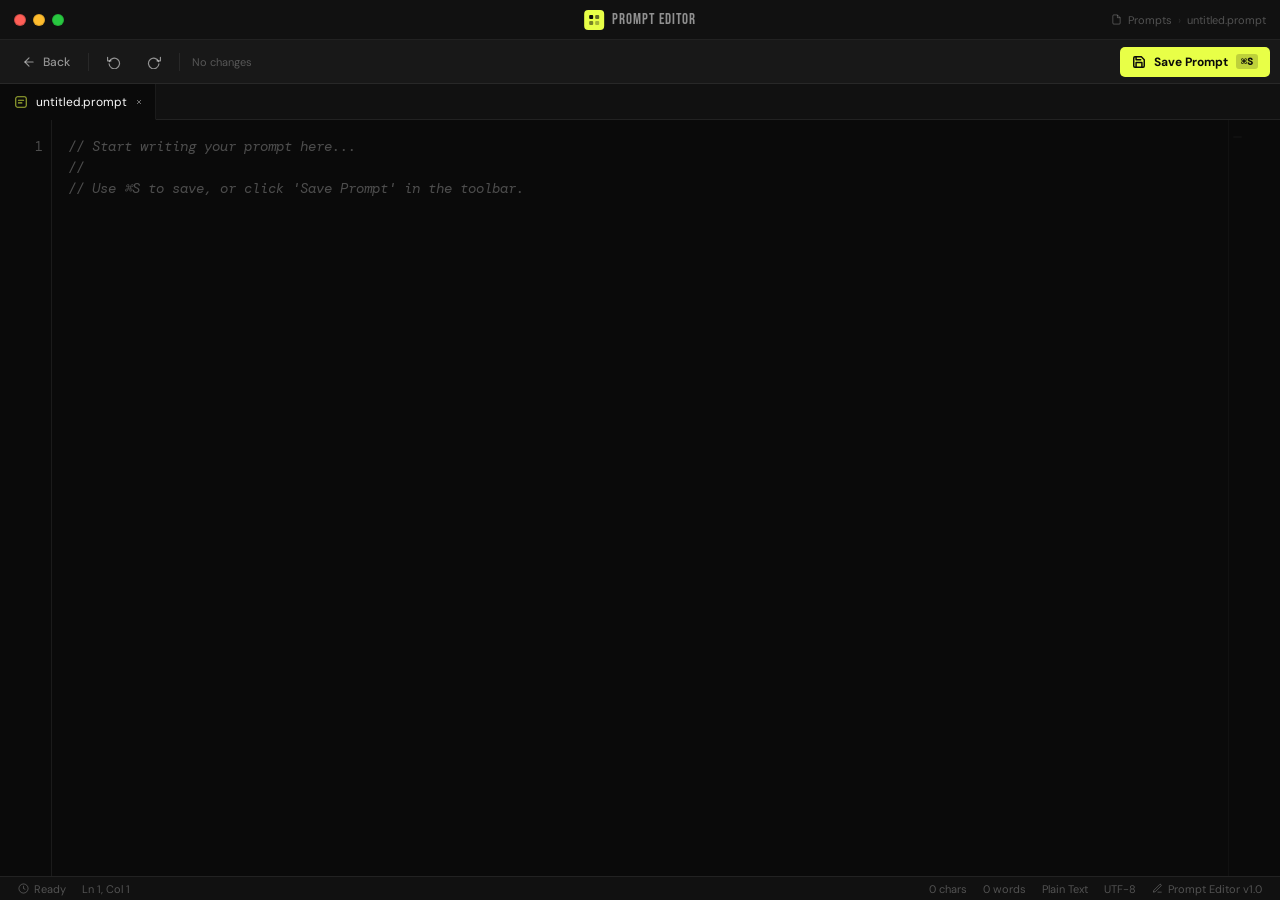
<file: frontend/write_prompt.html>
<!DOCTYPE html>
<html lang="en">
<head>
    <meta charset="UTF-8">
    <meta name="viewport" content="width=device-width, initial-scale=1.0">
    <title>PromptHub — Editor</title>
    <link href="https://fonts.googleapis.com/css2?family=Bebas+Neue&family=DM+Sans:ital,opsz,wght@0,9..40,300;0,9..40,400;0,9..40,700&family=DM+Mono:wght@400;500&display=swap" rel="stylesheet">
    <link rel="stylesheet" href="/frontend/static/write_prompt_style.css">
</head>
<body>

    <!-- Title bar -->
    <div class="titlebar">
        <div class="traffic-lights">
            <div class="tl tl-close"></div>
            <div class="tl tl-min"></div>
            <div class="tl tl-max"></div>
        </div>
        <div class="titlebar-center">
            <div class="brand-mark-sm">
                <svg viewBox="0 0 12 12" fill="none">
                    <rect x="1" y="1" width="4" height="4" rx="1" fill="#0a0a0a"/>
                    <rect x="7" y="1" width="4" height="4" rx="1" fill="#0a0a0a" opacity="0.6"/>
                    <rect x="1" y="7" width="4" height="4" rx="1" fill="#0a0a0a" opacity="0.5"/>
                    <rect x="7" y="7" width="4" height="4" rx="1" fill="#0a0a0a" opacity="0.3"/>
                </svg>
            </div>
            <span class="titlebar-title">Prompt Editor</span>
        </div>
        <div class="titlebar-right">
            <svg width="11" height="11" viewBox="0 0 24 24" fill="none" stroke="currentColor" stroke-width="2"><path d="M14 2H6a2 2 0 0 0-2 2v16a2 2 0 0 0 2 2h12a2 2 0 0 0 2-2V8z"/><polyline points="14 2 14 8 20 8"/></svg>
            Prompts
            <span class="breadcrumb-sep">›</span>
            untitled.prompt
        </div>
    </div>

    <!-- Toolbar -->
    <div class="toolbar">
        <a href="/" class="tb-btn" style="text-decoration:none;">
            <svg viewBox="0 0 24 24" fill="none" stroke="currentColor" stroke-width="2" stroke-linecap="round" stroke-linejoin="round">
                <line x1="19" y1="12" x2="5" y2="12"/><polyline points="12 19 5 12 12 5"/>
            </svg>
            Back
        </a>
        <div class="tb-sep"></div>
        <button class="tb-btn" title="Undo (⌘Z)">
            <svg viewBox="0 0 24 24" fill="none" stroke="currentColor" stroke-width="2" stroke-linecap="round" stroke-linejoin="round">
                <polyline points="1 4 1 10 7 10"/><path d="M3.51 15a9 9 0 1 0 .49-3.51"/>
            </svg>
        </button>
        <button class="tb-btn" title="Redo (⌘⇧Z)">
            <svg viewBox="0 0 24 24" fill="none" stroke="currentColor" stroke-width="2" stroke-linecap="round" stroke-linejoin="round">
                <polyline points="23 4 23 10 17 10"/><path d="M20.49 15a9 9 0 1 1-.49-3.51"/>
            </svg>
        </button>
        <div class="tb-sep"></div>
        <div class="tb-file-status">
            <div class="modified-dot" id="modifiedDot"></div>
            <span id="fileLabel">No changes</span>
        </div>
        <div class="tb-spacer"></div>
        <button class="tb-btn tb-btn-save" id="save_button">
            <svg width="14" height="14" viewBox="0 0 24 24" fill="none" stroke="currentColor" stroke-width="2.5" stroke-linecap="round" stroke-linejoin="round">
                <path d="M19 21H5a2 2 0 0 1-2-2V5a2 2 0 0 1 2-2h11l5 5v11a2 2 0 0 1-2 2z"/>
                <polyline points="17 21 17 13 7 13 7 21"/>
                <polyline points="7 3 7 8 15 8"/>
            </svg>
            Save Prompt
            <span class="save-kbd">⌘S</span>
        </button>
    </div>

    <!-- Workspace -->
    <div class="workspace">
        <!-- Tab bar -->
        <div class="tabbar">
            <div class="tab active">
                <svg class="tab-icon" viewBox="0 0 16 16" fill="none">
                    <rect x="2" y="2" width="12" height="12" rx="2" stroke="var(--primary)" stroke-width="1.2"/>
                    <path d="M5 6h6M5 9h4" stroke="var(--primary)" stroke-width="1.2" stroke-linecap="round"/>
                </svg>
                untitled.prompt
                <span class="tab-close">
                    <svg width="8" height="8" viewBox="0 0 24 24" fill="none" stroke="currentColor" stroke-width="2.5">
                        <line x1="18" y1="6" x2="6" y2="18"/><line x1="6" y1="6" x2="18" y2="18"/>
                    </svg>
                </span>
            </div>
        </div>

        <!-- Editor -->
        <div class="editor-container">
            <div class="line-numbers" id="lineNumbers">
                <div class="ln">1</div>
            </div>
            <div class="editor-scroll">
                <textarea
                    id="message"
                    name="message"
                    placeholder="// Start writing your prompt here...
//
// Use ⌘S to save, or click 'Save Prompt' in the toolbar."
                    aria-label="Prompt editor"
                    spellcheck="false"
                    autocorrect="off"
                    autocapitalize="off"
                ></textarea>
            </div>
            <div class="minimap" id="minimap">
                <div class="minimap-content" id="minimapContent"></div>
            </div>
        </div>
    </div>

    <!-- Status bar -->
    <div class="statusbar">
        <div class="status-item">
            <svg width="11" height="11" viewBox="0 0 24 24" fill="none" stroke="currentColor" stroke-width="2">
                <circle cx="12" cy="12" r="10"/><polyline points="12 6 12 12 16 14"/>
            </svg>
            Ready
        </div>
        <div class="status-item" id="positionStatus">Ln 1, Col 1</div>
        <div class="status-spacer"></div>
        <div class="status-item" id="charStatus">0 chars</div>
        <div class="status-item" id="wordStatus">0 words</div>
        <div class="status-item">Plain Text</div>
        <div class="status-item">UTF-8</div>
        <div class="status-item">
            <svg width="11" height="11" viewBox="0 0 24 24" fill="none" stroke="currentColor" stroke-width="2">
                <path d="M12 20h9"/><path d="M16.5 3.5a2.121 2.121 0 0 1 3 3L7 19l-4 1 1-4L16.5 3.5z"/>
            </svg>
            Prompt Editor v1.0
        </div>
    </div>

    <!-- Save dialog -->
    <div class="modal-overlay" id="saveModal">
        <div class="dialog">
            <div class="dialog-titlebar">
                <svg width="16" height="16" viewBox="0 0 24 24" fill="none" stroke="currentColor" stroke-width="2" stroke-linecap="round" stroke-linejoin="round">
                    <path d="M19 21H5a2 2 0 0 1-2-2V5a2 2 0 0 1 2-2h11l5 5v11a2 2 0 0 1-2 2z"/>
                    <polyline points="17 21 17 13 7 13 7 21"/>
                    <polyline points="7 3 7 8 15 8"/>
                </svg>
                <span class="dialog-title">Save Prompt</span>
                <span class="dialog-subtitle" id="promptHint">untitled.prompt</span>
            </div>
            <form id="saveForm">
                <div class="dialog-body">
                    <div class="field">
                        <label class="field-label" for="promptName">Prompt Name</label>
                        <input type="text" id="promptName" name="promptName" placeholder="e.g. Customer Support Assistant" required>
                    </div>
                    <div class="field-row">
                        <div class="field">
                            <label class="field-label" for="promptTag">Favorite</label>
                            <select id="promptTag" name="promptTag" required>
                                <option value="favorite">⭐ Favorite</option>
                                <option value="not-favorite">· Not Favorite</option>
                            </select>
                        </div>
                        <div class="field">
                            <label class="field-label" for="promptCategory">Category</label>
                            <select id="promptCategory" name="promptCategory" required>
                                <option value="system">System Prompt</option>
                                <option value="user">User Prompt</option>
                                <option value="other">Other</option>
                            </select>
                        </div>
                    </div>
                    <div class="field">
                        <label class="field-label" for="promptCriticality">Criticality</label>
                        <select id="promptCriticality" name="promptCriticality">
                            <option value="normal">Normal</option>
                            <option value="low">Low</option>
                            <option value="medium">Medium</option>
                            <option value="high">High</option>
                            <option value="critical">Critical</option>
                        </select>
                        <div class="field-hint">Used to order system/agent prompts in the derived agent prompt feed.</div>
                    </div>
                    <div class="field">
                        <label class="field-label" for="promptTags">Custom tags</label>
                        <div class="tag-input-wrap" id="tagInputWrap">
                            <div id="tagChips" class="tag-chips"></div>
                            <input type="text" id="promptTags" name="promptTags" placeholder="Type a tag, then Enter or comma" autocomplete="off">
                        </div>
                        <div class="field-hint">Create your own tags (e.g. coding, agent, rag). They appear in Library filters.</div>
                    </div>
                </div>
                <div class="dialog-footer">
                    <button type="button" class="btn-dialog btn-dialog-ghost" id="cancelButton">Cancel</button>
                    <button type="submit" class="btn-dialog btn-dialog-primary">
                        <svg width="12" height="12" viewBox="0 0 24 24" fill="none" stroke="currentColor" stroke-width="2.5" stroke-linecap="round" stroke-linejoin="round">
                            <path d="M19 21H5a2 2 0 0 1-2-2V5a2 2 0 0 1 2-2h11l5 5v11a2 2 0 0 1-2 2z"/>
                            <polyline points="17 21 17 13 7 13 7 21"/>
                            <polyline points="7 3 7 8 15 8"/>
                        </svg>
                        Save
                    </button>
                </div>
            </form>
        </div>
    </div>

    <!-- Toast -->
    <div class="toast" id="toast">
        <div class="toast-icon">✓</div>
        <span>Prompt saved successfully!</span>
    </div>

    <script src="/frontend/scripts/write_prompt_script.js"></script>

</body>
</html>
</file>
<file: frontend/static/write_prompt_style.css>
:root {
            --bg: #0a0a0a;
            --surface: #111111;
            --surface-2: #181818;
            --surface-3: #202020;
            --surface-4: #2a2a2a;
            --primary: #E8FF47;
            --primary-dim: rgba(232,255,71,0.1);
            --on-primary: #0a0a0a;
            --text: #FAFAFA;
            --text-2: rgba(250,250,250,0.55);
            --text-3: rgba(250,250,250,0.28);
            --border: rgba(255,255,255,0.07);
            --border-2: rgba(255,255,255,0.12);
            --green: #4ade80;
            --orange: #fb923c;
            --blue: #60a5fa;
            --red: #f87171;
            --statusbar-bg: #131313;
            --statusbar-h: 24px;
            --titlebar-h: 40px;
            --toolbar-h: 44px;
        }

        * { margin: 0; padding: 0; box-sizing: border-box; }

        html, body {
            width: 100%;
            height: 100%;
            overflow: hidden;
            background: var(--bg);
            color: var(--text);
            font-family: 'DM Sans', sans-serif;
            font-size: 13px;
            -webkit-font-smoothing: antialiased;
        }

        ::-webkit-scrollbar { width: 8px; height: 8px; }
        ::-webkit-scrollbar-track { background: transparent; }
        ::-webkit-scrollbar-thumb { background: rgba(255,255,255,0.1); border-radius: 4px; }
        ::-webkit-scrollbar-thumb:hover { background: rgba(255,255,255,0.18); }

        /* ─── Title bar ─── */
        .titlebar {
            height: var(--titlebar-h);
            background: var(--surface);
            border-bottom: 1px solid var(--border);
            display: flex;
            align-items: center;
            padding: 0 14px;
            user-select: none;
            position: relative;
            flex-shrink: 0;
        }

        .traffic-lights {
            display: flex;
            gap: 7px;
            margin-right: 18px;
        }

        .tl {
            width: 12px;
            height: 12px;
            border-radius: 50%;
            cursor: pointer;
            transition: filter 0.15s;
        }

        .tl:hover { filter: brightness(1.2); }
        .tl-close  { background: #ff5f57; border: 0.5px solid rgba(0,0,0,0.2); }
        .tl-min    { background: #febc2e; border: 0.5px solid rgba(0,0,0,0.12); }
        .tl-max    { background: #28c840; border: 0.5px solid rgba(0,0,0,0.12); }

        .titlebar-center {
            position: absolute;
            left: 50%;
            transform: translateX(-50%);
            display: flex;
            align-items: center;
            gap: 8px;
            pointer-events: none;
        }

        .brand-mark-sm {
            width: 20px;
            height: 20px;
            background: var(--primary);
            border-radius: 4px;
            display: grid;
            place-items: center;
        }

        .brand-mark-sm svg { width: 12px; height: 12px; }

        .titlebar-title {
            font-family: 'Bebas Neue', sans-serif;
            font-size: 15px;
            letter-spacing: 0.07em;
            color: var(--text-2);
        }

        .titlebar-right {
            margin-left: auto;
            display: flex;
            align-items: center;
            gap: 6px;
            font-size: 11px;
            color: var(--text-3);
        }

        .breadcrumb-sep { opacity: 0.4; }

        /* ─── Toolbar ─── */
        .toolbar {
            height: var(--toolbar-h);
            background: var(--surface-2);
            border-bottom: 1px solid var(--border);
            display: flex;
            align-items: center;
            padding: 0 10px;
            gap: 2px;
            flex-shrink: 0;
        }

        .tb-btn {
            height: 30px;
            padding: 0 12px;
            display: flex;
            align-items: center;
            gap: 7px;
            background: transparent;
            border: none;
            color: var(--text-2);
            font-family: 'DM Sans', sans-serif;
            font-size: 12px;
            font-weight: 500;
            border-radius: 5px;
            cursor: pointer;
            transition: background 0.12s, color 0.12s;
            text-decoration: none;
            white-space: nowrap;
        }

        .tb-btn:hover { background: var(--surface-3); color: var(--text); }
        .tb-btn svg { width: 14px; height: 14px; flex-shrink: 0; }

        .tb-sep {
            width: 1px;
            height: 18px;
            background: var(--border);
            margin: 0 4px;
        }

        .tb-spacer { flex: 1; }

        .tb-file-status {
            display: flex;
            align-items: center;
            gap: 7px;
            font-size: 11px;
            color: var(--text-3);
            padding: 0 6px;
        }

        .modified-dot {
            width: 7px;
            height: 7px;
            border-radius: 50%;
            background: var(--orange);
            display: none;
        }

        .tb-btn-save {
            background: var(--primary) !important;
            color: var(--on-primary) !important;
            font-weight: 700 !important;
            border-radius: 5px;
            gap: 8px;
        }

        .tb-btn-save:hover { background: #f0ff6a !important; }

        .save-kbd {
            background: rgba(0,0,0,0.18);
            padding: 1px 5px;
            border-radius: 3px;
            font-size: 10px;
            font-family: 'DM Mono', monospace;
        }

        /* ─── Workspace ─── */
        .workspace {
            display: flex;
            flex-direction: column;
            height: calc(100vh - var(--titlebar-h) - var(--toolbar-h) - var(--statusbar-h));
            overflow: hidden;
        }

        /* ─── Tab bar ─── */
        .tabbar {
            height: 36px;
            background: var(--surface);
            border-bottom: 1px solid var(--border);
            display: flex;
            align-items: flex-end;
            flex-shrink: 0;
        }

        .tab {
            height: 36px;
            padding: 0 28px 0 14px;
            display: flex;
            align-items: center;
            gap: 8px;
            font-size: 12px;
            color: var(--text-2);
            background: var(--surface);
            border-right: 1px solid var(--border);
            cursor: default;
            user-select: none;
            position: relative;
        }

        .tab.active {
            background: var(--bg);
            color: var(--text);
            border-bottom: 1px solid var(--bg);
            margin-bottom: -1px;
        }

        .tab-icon { width: 14px; height: 14px; opacity: 0.7; }

        .tab-close {
            position: absolute;
            right: 8px;
            top: 50%;
            transform: translateY(-50%);
            width: 16px;
            height: 16px;
            border-radius: 3px;
            display: flex;
            align-items: center;
            justify-content: center;
            opacity: 0;
            transition: opacity 0.12s, background 0.12s;
        }

        .tab:hover .tab-close,
        .tab.active .tab-close { opacity: 0.5; }
        .tab-close:hover { background: rgba(255,255,255,0.1); opacity: 1 !important; }

        /* ─── Editor ─── */
        .editor-container {
            flex: 1;
            display: flex;
            overflow: hidden;
            background: var(--bg);
        }

        .line-numbers {
            width: 52px;
            background: var(--bg);
            border-right: 1px solid var(--border);
            padding: 16px 8px 16px 0;
            display: flex;
            flex-direction: column;
            align-items: flex-end;
            overflow: hidden;
            flex-shrink: 0;
            pointer-events: none;
            user-select: none;
        }

        .ln {
            font-family: 'DM Mono', monospace;
            font-size: 13px;
            line-height: 21px;
            color: var(--text-3);
        }

        .editor-scroll {
            flex: 1;
            overflow: auto;
            background: var(--bg);
        }

        #message {
            display: block;
            width: 100%;
            min-height: 100%;
            padding: 16px 20px 80px 16px;
            font-family: 'DM Mono', monospace;
            font-size: 13.5px;
            line-height: 21px;
            color: var(--text);
            background: transparent;
            border: none;
            outline: none;
            resize: none;
            tab-size: 4;
            white-space: pre-wrap;
            word-wrap: break-word;
            caret-color: var(--primary);
        }

        #message::placeholder { color: var(--text-3); font-style: italic; }
        #message::selection { background: rgba(232,255,71,0.15); }

        /* Minimap */
        .minimap {
            width: 52px;
            background: var(--bg);
            border-left: 1px solid var(--border);
            overflow: hidden;
            flex-shrink: 0;
            opacity: 0.45;
        }

        .minimap-content { padding: 16px 4px; }

        .minimap-line {
            height: 2px;
            margin-bottom: 1px;
            background: rgba(255,255,255,0.06);
            border-radius: 1px;
        }

        .minimap-line.filled { background: rgba(232,255,71,0.2); }

        /* ─── Status bar ─── */
        .statusbar {
            height: var(--statusbar-h);
            background: var(--surface);
            border-top: 1px solid var(--border);
            display: flex;
            align-items: center;
            padding: 0 10px;
            flex-shrink: 0;
        }

        .status-item {
            height: 100%;
            padding: 0 8px;
            display: flex;
            align-items: center;
            gap: 5px;
            font-size: 11px;
            color: var(--text-3);
            cursor: pointer;
            transition: background 0.12s, color 0.12s;
            white-space: nowrap;
        }

        .status-item:hover { background: var(--surface-3); color: var(--text-2); }
        .status-spacer { flex: 1; }

        /* ─── Dialog ─── */
        .modal-overlay {
            position: fixed;
            inset: 0;
            background: rgba(0,0,0,0.7);
            display: flex;
            align-items: center;
            justify-content: center;
            z-index: 9000;
            opacity: 0;
            visibility: hidden;
            transition: opacity 0.15s, visibility 0.15s;
        }

        .modal-overlay.active { opacity: 1; visibility: visible; }

        .dialog {
            width: 460px;
            background: var(--surface-2);
            border: 1px solid var(--border-2);
            border-radius: 10px;
            box-shadow: 0 32px 80px rgba(0,0,0,0.8);
            overflow: hidden;
        }

        .dialog-titlebar {
            display: flex;
            align-items: center;
            gap: 10px;
            padding: 16px 18px;
            border-bottom: 1px solid var(--border);
            background: var(--surface-3);
        }

        .dialog-titlebar svg { color: var(--primary); flex-shrink: 0; }

        .dialog-title {
            font-family: 'Bebas Neue', sans-serif;
            font-size: 18px;
            letter-spacing: 0.05em;
            color: var(--text);
        }

        .dialog-subtitle {
            margin-left: auto;
            font-size: 11px;
            color: var(--text-3);
            font-family: 'DM Mono', monospace;
        }

        .dialog-body { padding: 18px; }

        .field { margin-bottom: 14px; }
        .field:last-child { margin-bottom: 0; }

        .field-label {
            display: block;
            font-size: 10px;
            font-weight: 700;
            letter-spacing: 0.1em;
            text-transform: uppercase;
            color: var(--text-3);
            margin-bottom: 7px;
        }

        .field input,
        .field select {
            width: 100%;
            background: var(--surface-4);
            border: 1px solid var(--border);
            border-radius: 6px;
            color: var(--text);
            font-family: 'DM Sans', sans-serif;
            font-size: 13px;
            padding: 9px 12px;
            outline: none;
            transition: border-color 0.15s, background 0.15s;
            appearance: none;
        }

        .field input:focus,
        .field select:focus { border-color: var(--primary); background: var(--surface-3); }

        .field input::placeholder { color: var(--text-3); }
        .field select option { background: #1e1e1e; }

        .field-row { display: flex; gap: 12px; }
        .field-row .field { flex: 1; }

        .dialog-footer {
            padding: 14px 18px;
            border-top: 1px solid var(--border);
            background: var(--surface-3);
            display: flex;
            align-items: center;
            justify-content: flex-end;
            gap: 8px;
        }

        .btn-dialog {
            display: inline-flex;
            align-items: center;
            gap: 7px;
            padding: 8px 18px;
            border-radius: 6px;
            font-family: 'DM Sans', sans-serif;
            font-size: 12px;
            font-weight: 700;
            cursor: pointer;
            border: 1px solid transparent;
            transition: all 0.15s ease;
        }

        .btn-dialog-ghost {
            background: transparent;
            color: var(--text-2);
            border-color: var(--border);
        }

        .btn-dialog-ghost:hover { background: var(--surface-4); color: var(--text); }

        .btn-dialog-primary {
            background: var(--primary);
            color: var(--on-primary);
            border-color: transparent;
        }

        .btn-dialog-primary:hover { background: #f0ff6a; }

        /* ─── Toast ─── */
        .toast {
            position: fixed;
            bottom: calc(var(--statusbar-h) + 16px);
            right: 20px;
            background: var(--surface-2);
            border: 1px solid var(--border-2);
            border-left: 3px solid var(--green);
            color: var(--text);
            padding: 10px 16px;
            border-radius: 6px;
            display: flex;
            align-items: center;
            gap: 10px;
            font-size: 12px;
            font-weight: 500;
            box-shadow: 0 8px 28px rgba(0,0,0,0.6);
            opacity: 0;
            transform: translateX(16px);
            transition: all 0.2s ease;
            z-index: 8000;
            pointer-events: none;
        }

        .toast.show { opacity: 1; transform: translateX(0); }

        .toast-icon {
            width: 16px;
            height: 16px;
            background: var(--green);
            border-radius: 50%;
            display: flex;
            align-items: center;
            justify-content: center;
            flex-shrink: 0;
            font-size: 9px;
            color: #000;
            font-weight: 900;
        }

        @keyframes spin { from { transform: rotate(0deg); } to { transform: rotate(360deg); } }
        .spin { animation: spin 0.8s linear infinite; }

        @media (prefers-reduced-motion: reduce) { * { animation: none !important; transition: none !important; } }

        .tag-input-wrap {
            min-height: 42px;
            background: var(--surface-4);
            border: 1px solid var(--border);
            border-radius: 6px;
            padding: 6px 8px;
            display: flex;
            flex-wrap: wrap;
            gap: 6px;
            align-items: center;
        }
        .tag-input-wrap:focus-within { border-color: var(--primary); background: var(--surface-3); }
        .tag-chips { display: contents; }
        .tag-chip {
            display: inline-flex;
            align-items: center;
            gap: 4px;
            background: var(--primary-dim);
            color: var(--primary);
            border: 1px solid rgba(232,255,71,0.25);
            border-radius: 100px;
            padding: 3px 8px 3px 10px;
            font-size: 11px;
            font-weight: 700;
            letter-spacing: 0.03em;
        }
        .tag-chip-x {
            background: transparent;
            border: none;
            color: inherit;
            cursor: pointer;
            font-size: 14px;
            line-height: 1;
            padding: 0 2px;
            opacity: 0.7;
        }
        .tag-chip-x:hover { opacity: 1; }
        .tag-input-wrap input {
            flex: 1;
            min-width: 140px;
            background: transparent !important;
            border: none !important;
            padding: 4px 4px !important;
        }
        .field-hint {
            margin-top: 6px;
            font-size: 11px;
            color: var(--text-3);
        }
</file>
